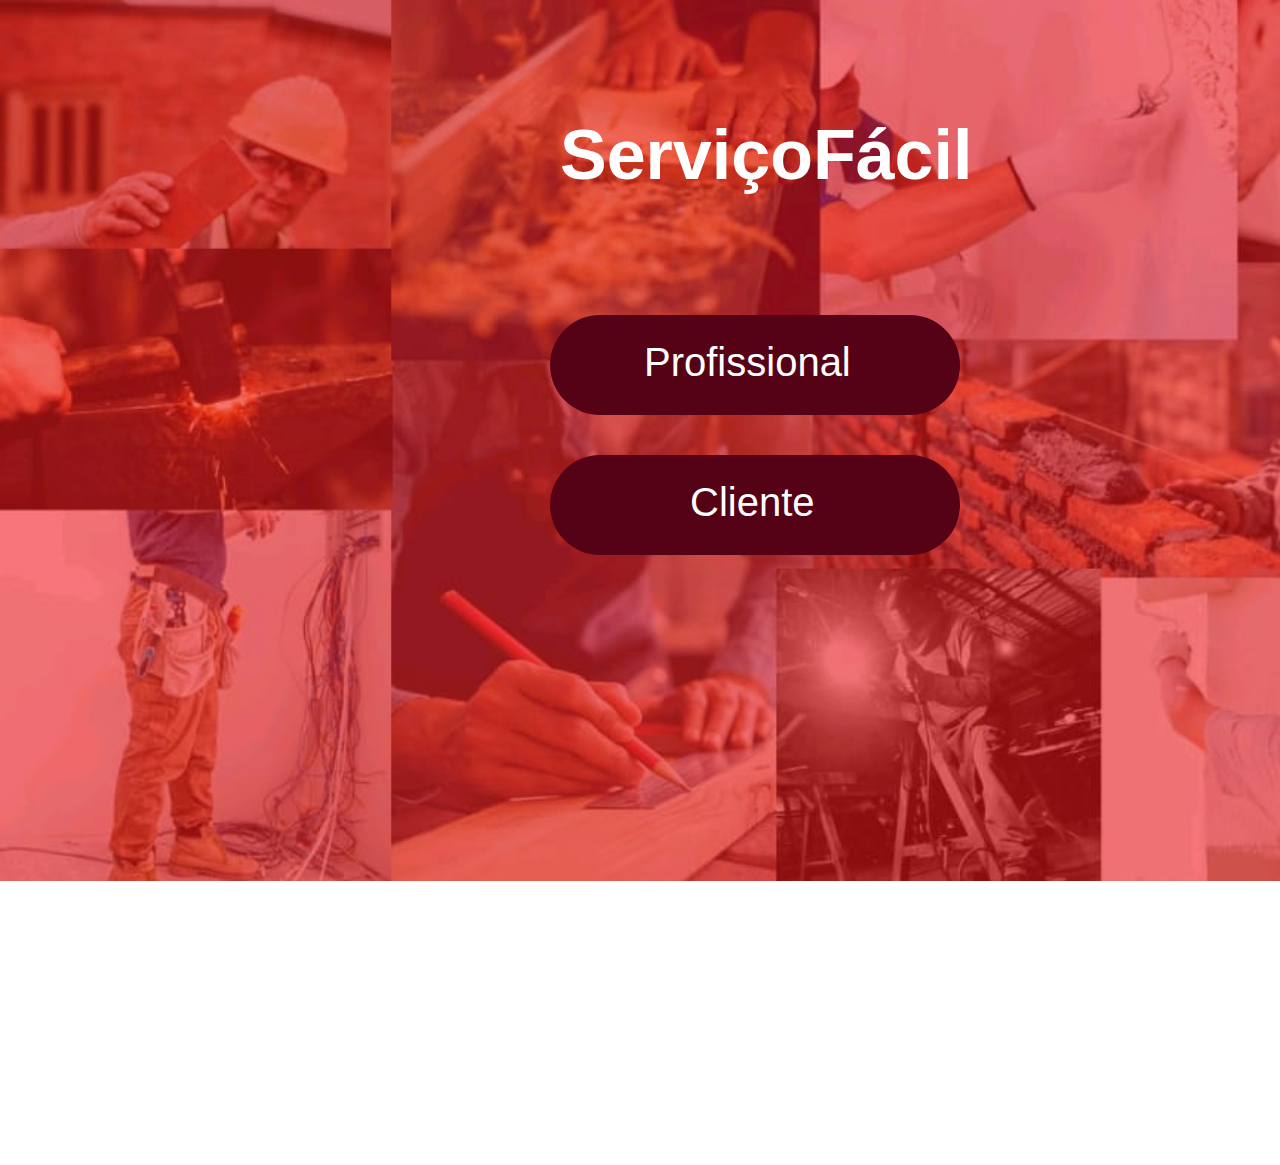
<file: html/index.html>
<!DOCTYPE html>
<html lang="pt-br">
<head>
    <meta charset="UTF-8">
    <meta name="viewport" content="width=device-width, initial-scale=1.0">
    <link rel="stylesheet" href="../css/index.css">
</head>
<body>
    <div class="servico">
        <img src="../img/background.jpg" width="1600">
    </div>

    <div class="title">
        <h1>ServiçoFácil</h1>
    </div>

    <div class="buttonprofi">
        <a href="../html/bemvindo.html">Profissional</a>
    </div>

    <div class="buttoncliente">
        <a href="../html/cliente.html">Cliente</a>
    </div>
</body>
</html>
</file>
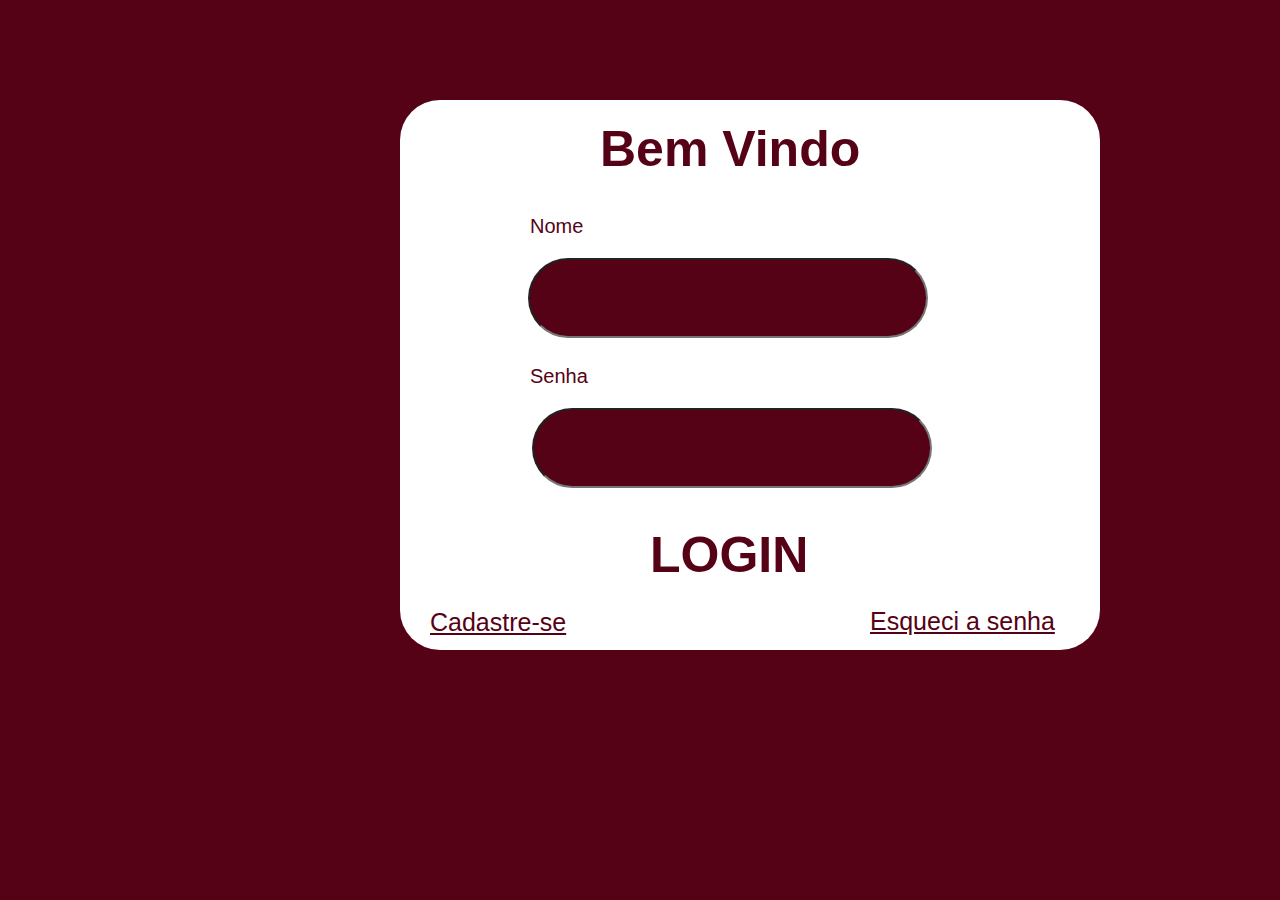
<file: html/bemvindo.html>
<!DOCTYPE html>
<html lang="pt-br">
<head>
    <meta charset="UTF-8">
    <meta name="viewport" content="width=device-width, initial-scale=1.0">
    <link rel="stylesheet" href="../css/bemvindo.css">
</head>
<body>
    <div class="square">
            <h2>Bem Vindo</h2>
            <form action="receber_dados.jsp" method="post">
                <label class="name" for="texto">Nome</label>
                <input class="text" type="text" id="texto">
            </form>
            <form action="receber_dados.jsp" method="post">
                <label class="senha" for="senha">Senha</label>
                <input class="pass" type="password" id="senha">
            </form>

            <div class="cds">
                <a href="../html/cadastro.html">Cadastre-se</a>
            </div>

            <div class="esq">
                <a href="#">Esqueci a senha</a>
            </div>
            <div class="login">
                <a href="../html/profissoes.html"><h2>LOGIN</h2></a>
            </div>
    </div>
</body>
</html>
</file>
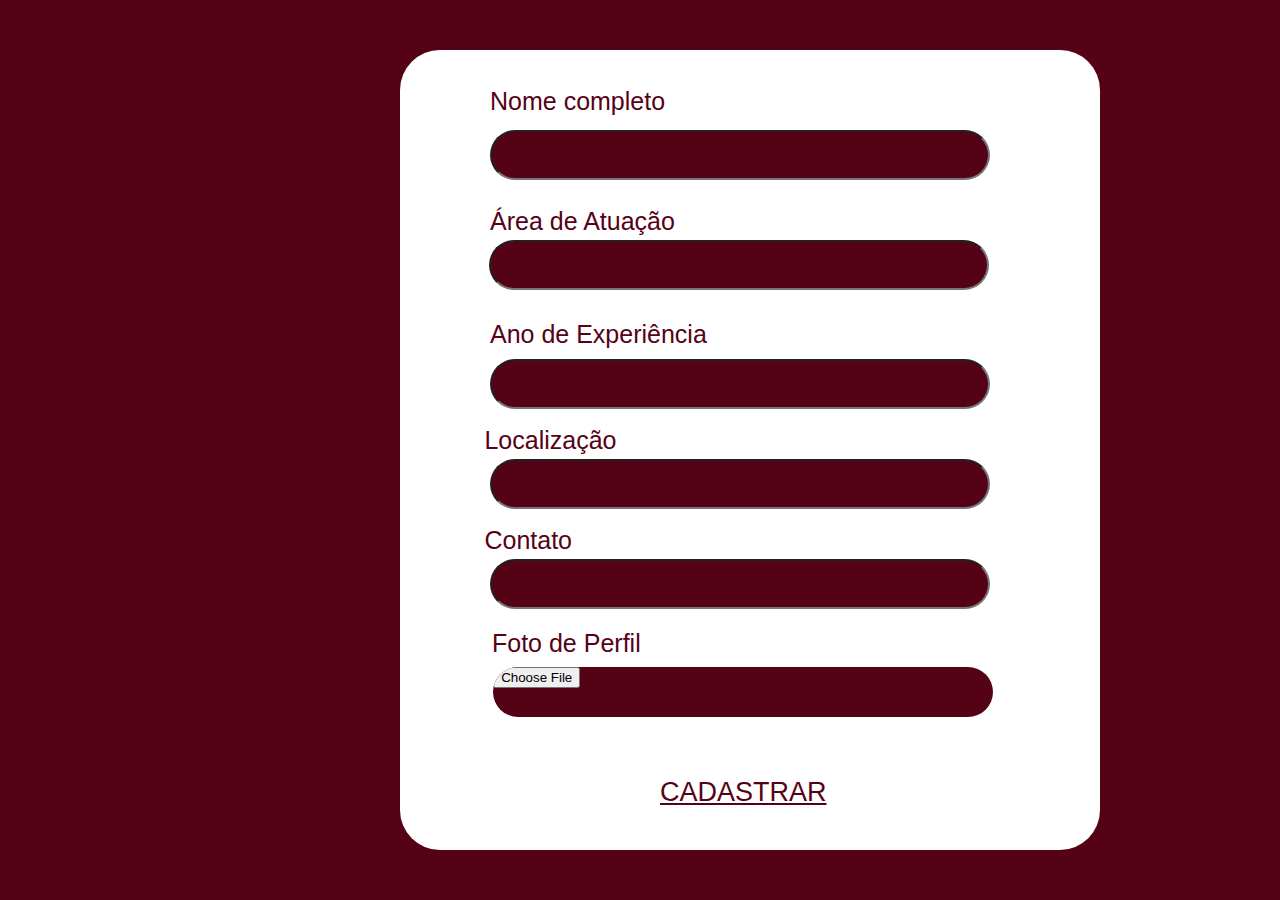
<file: html/cadastro.html>
<!DOCTYPE html>
<html lang="pt-br">
<head>
    <meta charset="UTF-8">
    <meta name="viewport" content="width=device-width, initial-scale=1.0">
    <link rel="stylesheet" href="../css/cadastro.css">
</head>
<body>
    <div class="square">
        <form action="receber_dados.jsp" method="post">
            <label class="nome" for="texto">Nome completo</label>
            <input class="text" type="text" id="nome">

            <label class="area" for="texto">Área de Atuação</label>
            <input class="text1" type="text" id="texto">

            <label class="anos" for="texto">Ano de Experiência</label>
            <input class="text2" type="text" id="texto">

            <label class="local" for="texto">Localização</label>
            <input class="text3" type="text" id="texto">

            <label class="contato" for="texto">Contato</label>
            <input class="text4" type="text" id="texto">
        </form>
        <form action="/upload" method="post">
            <label class="foto" for="profilePicture">Foto de Perfil</label>
            <input class="file" type="file" id="profilePicture">
        </form>
        <div class="cads">
            <a href="../html/bemvindo.html">CADASTRAR</a>
        </div>
    </div>
</body>
</html>
</file>
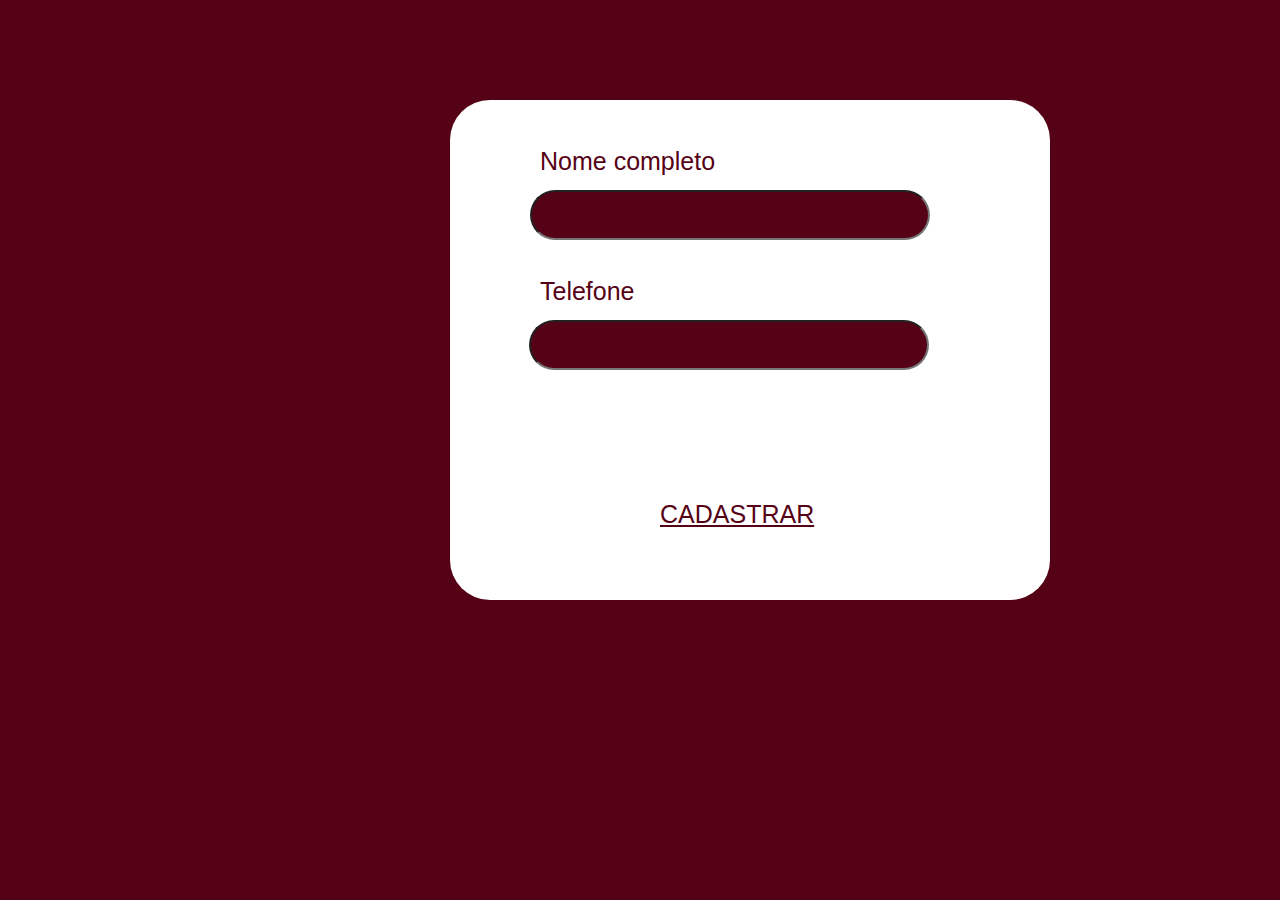
<file: html/cadastrocliente.html>
<!DOCTYPE html>
<html lang="pt-br">
<head>
    <meta charset="UTF-8">
    <meta name="viewport" content="width=device-width, initial-scale=1.0">
    <link rel="stylesheet" href="../css/cadastrocliente.css">
</head>
<body>
    <div class="square">
        <form action="receber_dados.jsp" method="post">
            <label class="nome" for="texto">Nome completo</label>
            <input class="text" type="text" id="nome">

            <label class="fone" for="texto">Telefone</label>
            <input class="text1" type="text" id="fone">
        </form>
        <div class="cads">
            <a href="../html/cliente.html">CADASTRAR</a>
        </div>    
</body>
</html>
</file>
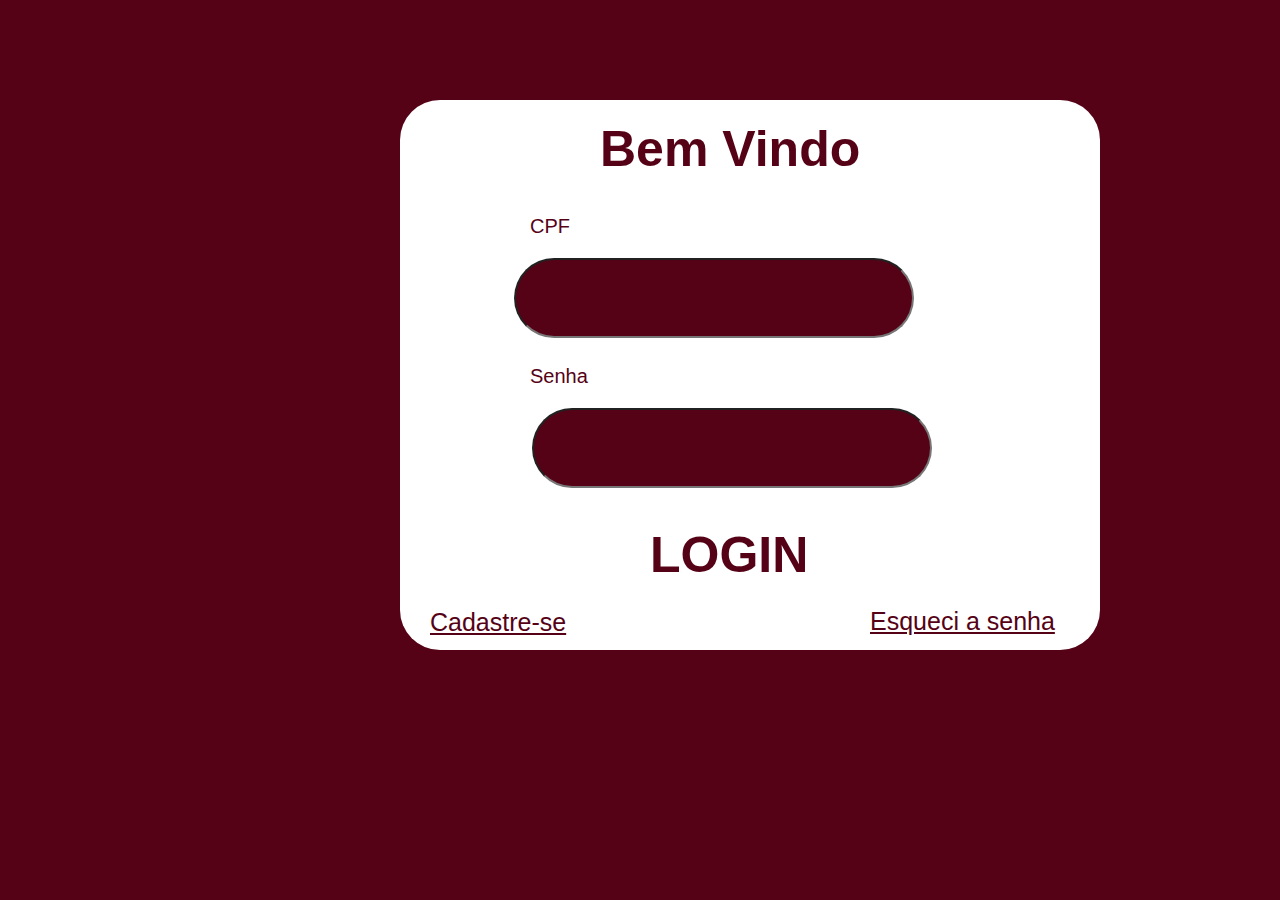
<file: html/cliente.html>
<!DOCTYPE html>
<html lang="pt-br">
<head>
    <meta charset="UTF-8">
    <meta name="viewport" content="width=device-width, initial-scale=1.0">
    <link rel="stylesheet" href="../css/cliente.css">
</head>
<body>
    <div class="square">
        <h2>Bem Vindo</h2>
            <form action="receber_dados.jsp" method="post">
                <label class="cpf" for="cpf">CPF</label>
                <input class="text" type="text" id="cpf">
            </form>
            <form action="receber_dados.jsp" method="post">
                <label class="senha" for="senha">Senha</label>
                <input class="pass" type="password" id="senha">
            </form>

            <div class="cds">
                <a href="../html/cadastrocliente.html">Cadastre-se</a>
            </div>

            <div class="esq">
                <a href="#">Esqueci a senha</a>
            </div>
            <div class="login">
                <a href="../html/profissoes.html"><h2>LOGIN</h2></a>
            </div>
    </div>
</body>
</html>
</file>
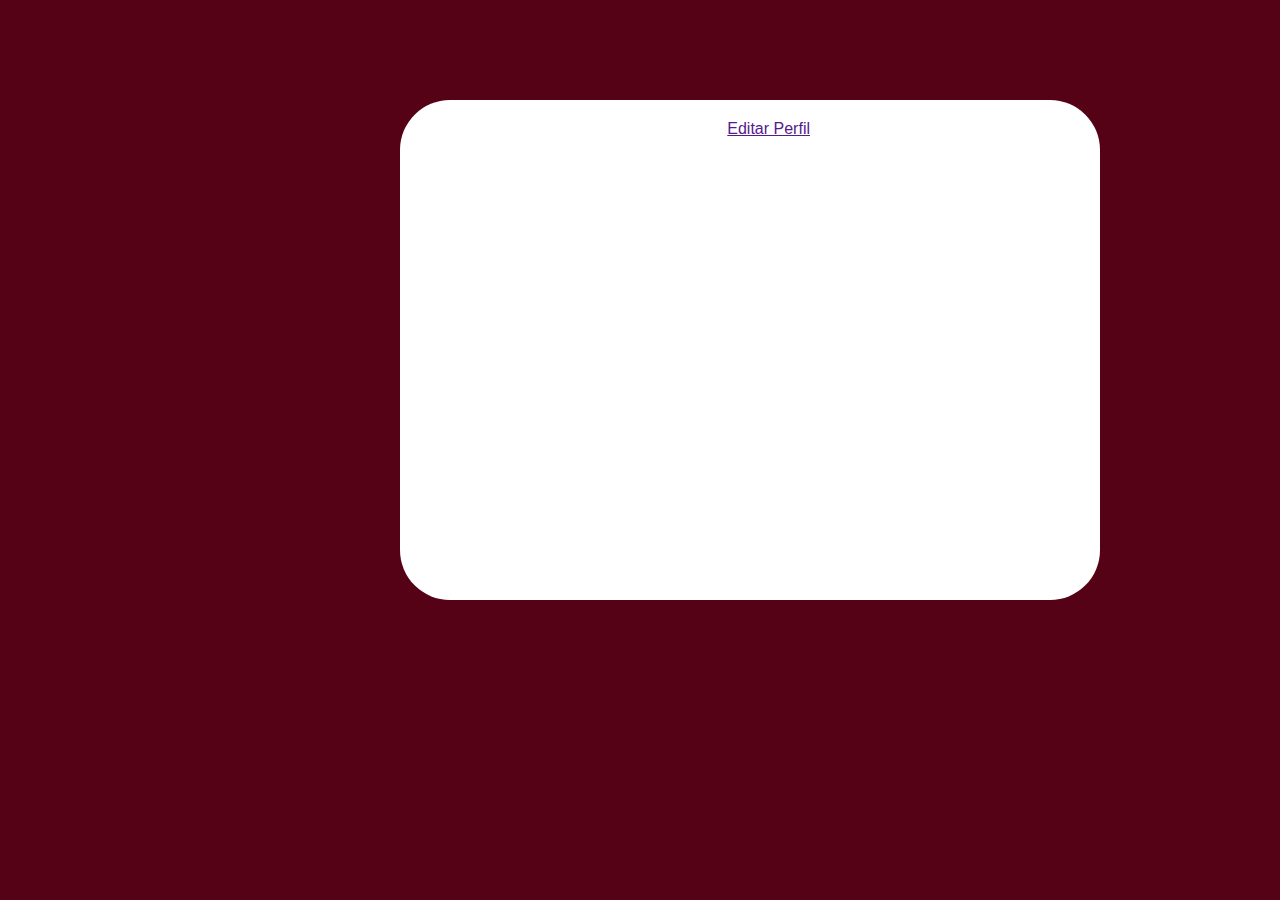
<file: html/perfil.html>
<!DOCTYPE html>
<html lang="pt-br">
<head>
    <meta charset="UTF-8">
    <meta name="viewport" content="width=device-width, initial-scale=1.0">
    <link rel="stylesheet" href="../css/perfil.css">
</head>
<body>
    <div class="square">
        <div class="edit">
            <a href="">Editar Perfil</a>
        </div>
    </div>
</body>
</html>
</file>
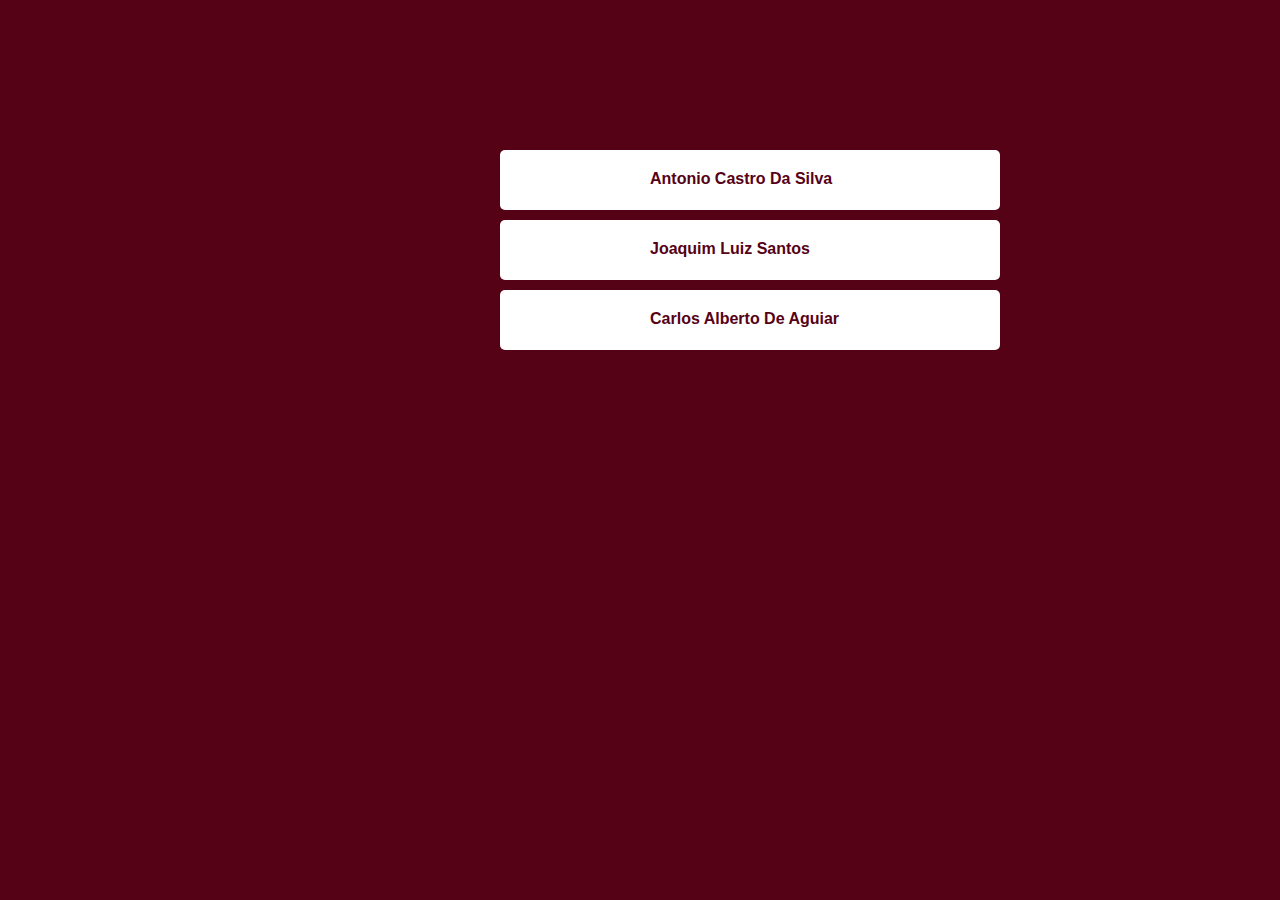
<file: html/pintores.html>
<!DOCTYPE html>
<html lang="pt-br">
<head>
    <meta charset="UTF-8">
    <meta name="viewport" content="width=device-width, initial-scale=1.0">
    <link rel="stylesheet" href="../css/pintores.css">
</head>
<body>
        <div class="ant">
            <a href="#">Antonio Castro Da Silva</a>
        </div>
        <div class="joa">
            <a href="#">Joaquim Luiz Santos</a>
        </div>
        <div class="car">
            <a href="#">Carlos Alberto De Aguiar</a>
        </div>
</body>
</html>
</file>
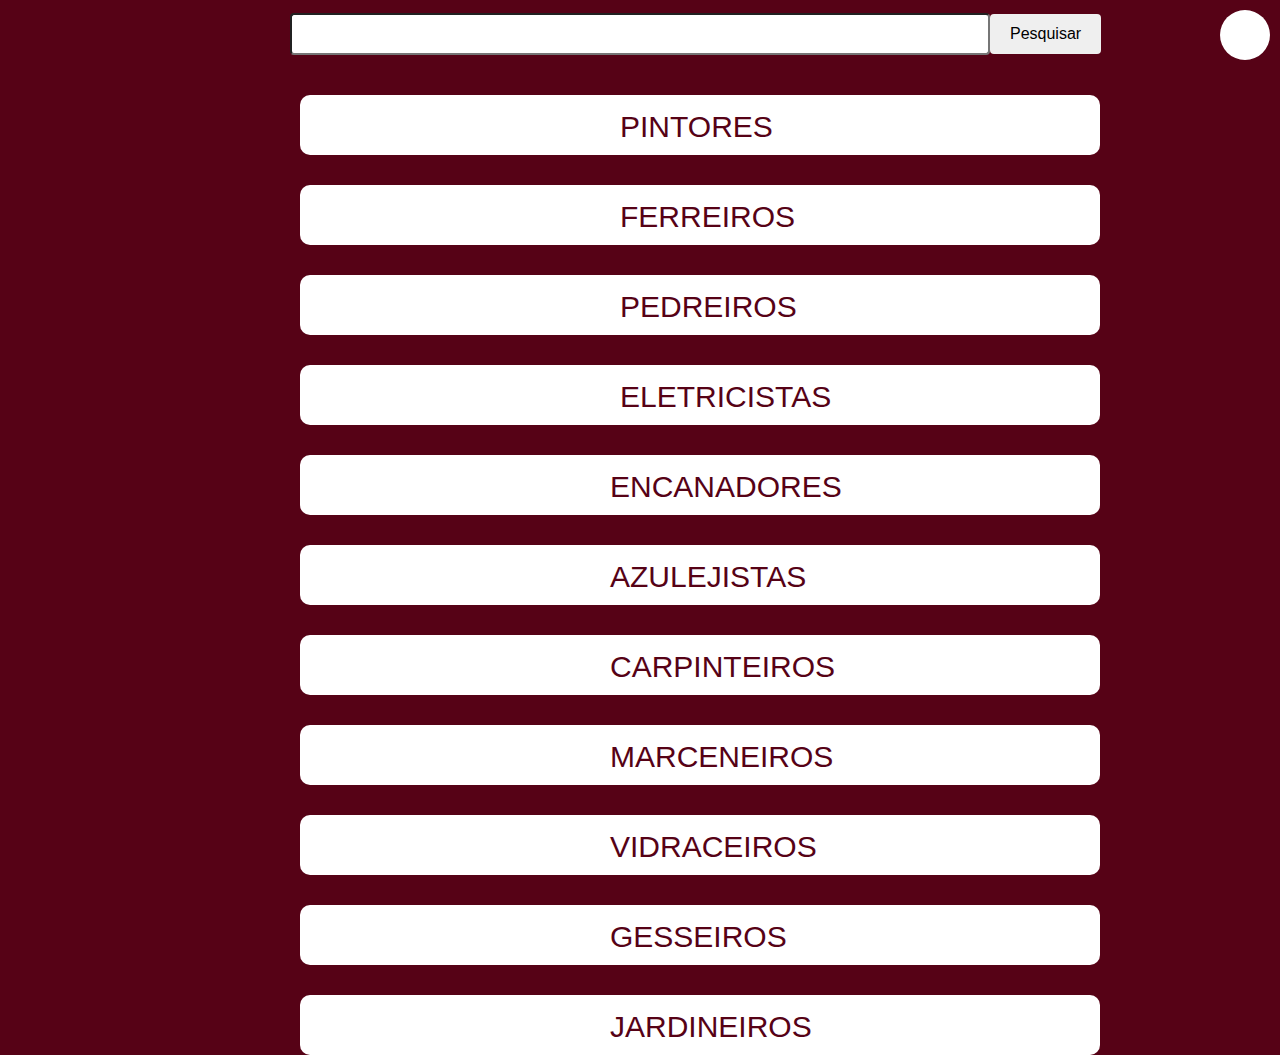
<file: html/profissoes.html>
<!DOCTYPE html>
<html lang="pt-br">
<head>
    <meta charset="UTF-8">
    <meta name="viewport" content="width=device-width, initial-scale=1.0">
    <link rel="stylesheet" href="../css/profissoes.css">
</head>
<body>
    <div class="barra">
        <input class="barra-input" type="text">
        <button class="barra-button">Pesquisar</button>
    </div>

    <div class="pintor">
        <a href="../html/pintores.html">PINTORES</a>
    </div>
    <div class="ferro">
        <a href="#">FERREIROS</a>
    </div>
    <div class="pedre">
        <a href="#">PEDREIROS</a>
    </div>
    <div class="letri">
        <a href="#">ELETRICISTAS</a>
    </div>
    <div class="enca">
        <a href="#">ENCANADORES</a>
    </div>
    <div class="azul">
        <a href="#">AZULEJISTAS</a>
    </div>
    <div class="carpi">
        <a href="#">CARPINTEIROS</a>
    </div>
    <div class="marce">
        <a href="#">MARCENEIROS</a>
    </div>
    <div class="vidra">
        <a href="#">VIDRACEIROS</a>
    </div>
    <div class="gess">
        <a href="#">GESSEIROS</a>
    </div>
    <div class="jardi">
        <a href="#">JARDINEIROS</a>
    </div>
    <div class="perfil" title="Perfil">
        <a href="../html/perfil.html"></a>
    </div>
</body>
</html>
</file>
<file: css/index.css>
*{
    box-sizing: border-box;
    font-family: Arial, Helvetica, sans-serif;
    margin:0%;
    padding: 0%;
}

html{
    overflow: hidden;
}

.servico img{
    top: 0%;
}

.title h1{
    position: relative;
    top: -770px;
    left: 560px;
    font-size: 70px;
    color: #fff;
}

.buttonprofi{
    position: relative;
    top: -650px;
    left: 550px;
    width: 410px;
    height: 100px;
    border-radius: 200px;
    background-color: #560216;
}

.buttonprofi a{
    position: relative;
    text-decoration: none;
    color: #fff;
    font-size: 40px;
    top: 25px;
    left: 94px;
}

.buttoncliente{
    position: relative;
    top: -610px;
    left: 550px;
    width: 410px;
    height: 100px;
    border-radius: 200px;
    background-color: #560216;
}

.buttoncliente a{
    position: relative;
    text-decoration: none;
    color: #fff;
    font-size: 40px;
    top: 25px;
    left: 140px;
}
</file>
<file: css/bemvindo.css>
*{
    box-sizing: border-box;
    font-family: Arial, Helvetica, sans-serif;
    margin:0%;
    padding: 0%;
}

body{
    background-color: #560216;
}

.square{
       position: relative;
       background-color: #fff;
       height: 550px;
       width: 700px;
       left: 400px;
       top: 100px;
       border-radius: 40px;
}
   
.square h2{
       position: relative;
       color: #560216;
       font-size: 50px;
       top: 20px;
       left: 200px;
}
   
.name{
   position: relative;
   top: 30px;
   left: 130px;
   font-size: 20px;
   color: #560216;
}
   
.text{
       position: relative;
       top: 100px;
       left: 70px;
       height: 80px;
       width: 400px;
       background-color: #560216;
       color: #fff;
       border-radius: 200px;
}
   
.senha{
       position: relative;
       top: 100px;
       left: 130px;
       font-size: 20px;
       color: #560216;
}
   
.pass{
       position: relative;
       top: 170px;
       left: 70px;
       height: 80px;
       width: 400px;
       color: #fff;
       background-color: #560216;
       border-radius: 200px;
}
   
.cds a {
       position: relative;
       top: 290px;
       left: 30px;
       font-size: 25px;
       color: #560216;
}
   
.esq a{
       position: relative;
       top: 260px;
       left: 470px;
       font-size: 25px;
       color: #560216;
}

.login a{
       position: relative;
       top: 130px;
       left: 50px;
       font-size: 30px;
       color: #560216;
       text-decoration: none;
}
</file>
<file: css/cadastro.css>
*{
    box-sizing: border-box;
    font-family: Arial, Helvetica, sans-serif;
    margin:0%;
    padding: 0%;
}

body{
    background-color: #560216;
}

.square{
    position: relative;
    background-color: #fff;
    height: 800px;
    width: 700px;
    left: 400px;
    top: 50px;
    border-radius: 40px;
}

.nome{
    position: relative;
    top: 30px;
    left: 90px;
    font-size: 25px;
    color: #560216;
}

.text{
    position: relative;
    top: 80px;
    left: -90px;
    height: 50px;
    width: 500px;
    color: #fff;
    background-color: #560216;
    border-radius: 200px;
}

.area{
    position: relative;
    top: 100px;
    left: 90px;
    font-size: 25px;
    color: #560216;
}

.text1{
    position: relative;
    top: 140px;
    left: -100px;
    height: 50px;
    width: 500px;
    color: #fff;
    background-color: #560216;
    border-radius: 200px;
}

.anos{
    position: relative;
    top: 170px;
    left: 90px;
    font-size: 25px;
    color: #560216;
}

.text2{
    position: relative;
    top: 180px;
    left: 90px;
    height: 50px;
    width: 500px;
    color: #fff;
    background-color: #560216;
    border-radius: 200px;
}

.local{
    position: relative;
    top: 240px;
    left: -420px;
    font-size: 25px;
    color: #560216;
}

.text3{
    position: relative;
    top: 230px;
    left: 90px;
    height: 50px;
    width: 500px;
    color: #fff;
    background-color: #560216;
    border-radius: 200px;
}

.contato{
    position: relative;
    top: 290px;
    left: -420px;
    font-size: 25px;
    color: #560216;
}

.text4{
    position: relative;
    top: 280px;
    left: 90px;
    height: 50px;
    width: 500px;
    color: #fff;
    background-color: #560216;
    border-radius: 200px;
}

.foto{
    position: relative;
    top: 300px;
    left: 92px;
    font-size: 25px;
    color: #560216;
}

.file{
    position: relative;
    top: 330px;
    left: -60px;
    height: 50px;
    width: 500px;
    color: #560216;
    background-color: #560216;
    border-radius: 200px;
}

.cads a{
    position: relative;
    top: 390px;
    left: 260px;
    font-size: 27px;
    color: #560216;
}
</file>
<file: css/cadastrocliente.css>
*{
    box-sizing: border-box;
    font-family: Arial, Helvetica, sans-serif;
    margin:0%;
    padding: 0%;
}

body{
    background-color: #560216;
}

.square{
    position: relative;
    background-color: #fff;
    height: 500px;
    width: 600px;
    left: 450px;
    top: 100px;
    border-radius: 40px;
}

.nome{
    position: relative;
    top: 40px;
    left: 90px;
    font-size: 25px;
    color: #560216;
}

.text{
    position: relative;
    top: 90px;
    left: -100px;
    height: 50px;
    width: 400px;
    color: #fff;
    background-color: #560216;
    border-radius: 200px;
}

.fone{
    position: relative;
    top: 120px;
    left: 90px;
    font-size: 25px;
    color: #560216;
}

.text1{
    position: relative;
    top: 170px;
    left: -20px;
    height: 50px;
    width: 400px;
    color: #fff;
    background-color: #560216;
    border-radius: 200px;
}

.cads a{
    position: relative;
    top: 300px;
    left: 210px;
    color: #560216;
    font-size: 25px;
}
</file>
<file: css/cliente.css>
*{
    box-sizing: border-box;
    font-family: Arial, Helvetica, sans-serif;
    margin:0%;
    padding: 0%;
}

body{
   background-color: #560216;
}

.square{
   position: relative;
   background-color: #fff;
   height: 550px;
   width: 700px;
   left: 400px;
   top: 100px;
   border-radius: 40px;
}
   
.square h2{
   position: relative;
   color: #560216;
   font-size: 50px;
   top: 20px;
   left: 200px;
}
   
.cpf{
   position: relative;
   top: 30px;
   left: 130px;
   font-size: 20px;
   color: #560216;
}
   
.text{
   position: relative;
   top: 100px;
   left: 70px;
   height: 80px;
   width: 400px;
   background-color: #560216;
   color: #fff;
   border-radius: 200px;
}
   
.senha{
   position: relative;
   top: 100px;
   left: 130px;
   font-size: 20px;
   color: #560216;
}
   
.pass{
       position: relative;
       top: 170px;
       left: 70px;
       height: 80px;
       width: 400px;
       color: #fff;
       background-color: #560216;
       border-radius: 200px;
}
   
.cds a {
       position: relative;
       top: 290px;
       left: 30px;
       font-size: 25px;
       color: #560216;
}
   
.esq a{
       position: relative;
       top: 260px;
       left: 470px;
       font-size: 25px;
       color: #560216;
}

.login a{
       position: relative;
       top: 130px;
       left: 50px;
       font-size: 30px;
       color: #560216;
       text-decoration: none;
}
</file>
<file: css/perfil.css>
*{
    box-sizing: border-box;
    font-family: Arial, Helvetica, sans-serif;
    margin:0%;
    padding: 0%;
}

body{
    background-color: #560216;
}

.square{
    position: fixed;
    top: 100px;
    left: 400px;
    height: 500px;
    width: 700px;
    background-color: #fff;
    border-radius: 50px;
}

.edit a{
    position: fixed;
    right: 470px;
    top: 120px;
}

.file{
    position: fixed;
    width: 100px;
    height: 100px;
}
</file>
<file: css/pintores.css>
*{
    box-sizing: border-box;
    font-family: Arial, Helvetica, sans-serif;
    margin:0%;
    padding: 0%;
}

body{
    background-color: #560216;
}

.ant{
    position: relative;
    top: 150px;
    left: 500px;
    width: 500px;
    height: 60px;
    background-color: #fff;
    border-radius: 5px;
}

.ant  a{
    position: relative;
    text-decoration: none;
    top: 20px;
    padding: 150px;
    color: #560216;
    font-weight: bold;
}

.joa{
    position: relative;
    top: 160px;
    left: 500px;
    width: 500px;
    height: 60px;
    background-color: #fff;
    border-radius: 5px;
}

.joa a{
    position: relative;
    text-decoration: none;
    top: 20px;
    padding: 150px;
    color: #560216;
    font-weight: bold;
}

.car{
    position: relative;
    top: 170px;
    left: 500px;
    width: 500px;
    height: 60px;
    background-color: #fff;
    border-radius: 5px;
}

.car a{
    position: relative;
    text-decoration: none;
    top: 20px;
    padding: 150px;
    color: #560216;
    font-weight: bold;
}
</file>
<file: css/profissoes.css>
*{
    box-sizing: border-box;
    font-family: Arial, Helvetica, sans-serif;
    margin:0%;
    padding: 0%;
}

body{
    background-color: #560216;
}

.barra{
    display: flex;
    align-items: center;
}

.barra-input{
    position: relative;
    margin-top: 1%;
    width: 700px;
    padding: 10px;
    left: 290px;
    font-size: 16px;
    border-radius: 4px;
}

.barra-button{
    position: relative;
    margin-top: 1%;
    padding: 11px 20px;
    font-size: 16px;
    left: 290px;
    border: none;
    cursor: pointer;
    border-radius: 4px;
}

.pintor{
    position: relative;
    top: 40px;
    left: 300px;
    height: 60px;
    width: 800px;
    border-radius: 10px;
    background-color: #fff;
}

.pintor a{
    position: relative;
    top: 15px;
    left: 320px;
    text-decoration: none;
    color: #560216;
    font-size: 30px;
}

.ferro{
    position: relative;
    top: 70px;
    left: 300px;
    height: 60px;
    width: 800px;
    border-radius: 10px;
    background-color: #fff;
}

.ferro a{
    position: relative;
    top: 15px;
    left: 320px;
    text-decoration: none;
    color: #560216;
    font-size: 30px;
}

.pedre{
    position: relative;
    top: 100px;
    left: 300px;
    height: 60px;
    width: 800px;
    border-radius: 10px;
    background-color: #fff;
}

.pedre a{
    position: relative;
    top: 15px;
    left: 320px;
    text-decoration: none;
    color: #560216;
    font-size: 30px;
}

.letri{
    position: relative;
    top: 130px;
    left: 300px;
    height: 60px;
    width: 800px;
    border-radius: 10px;
    background-color: #fff;
}

.letri a{
    position: relative;
    top: 15px;
    left: 320px;
    text-decoration: none;
    color: #560216;
    font-size: 30px;
}

.enca{
    position: relative;
    top: 160px;
    left: 300px;
    height: 60px;
    width: 800px;
    border-radius: 10px;
    background-color: #fff;
}

.enca a{
    position: relative;
    top: 15px;
    left: 310px;
    text-decoration: none;
    color: #560216;
    font-size: 30px;
}

.azul{
    position: relative;
    top: 190px;
    left: 300px;
    height: 60px;
    width: 800px;
    border-radius: 10px;
    background-color: #fff;
}

.azul a{
    position: relative;
    top: 15px;
    left: 310px;
    text-decoration: none;
    color: #560216;
    font-size: 30px;
}

.carpi{
    position: relative;
    top: 220px;
    left: 300px;
    height: 60px;
    width: 800px;
    border-radius: 10px;
    background-color: #fff;
}

.carpi a{
    position: relative;
    top: 15px;
    left: 310px;
    text-decoration: none;
    color: #560216;
    font-size: 30px;
}

.marce{
    position: relative;
    top: 250px;
    left: 300px;
    height: 60px;
    width: 800px;
    border-radius: 10px;
    background-color: #fff;
}

.marce a{
    position: relative;
    top: 15px;
    left: 310px;
    text-decoration: none;
    color: #560216;
    font-size: 30px;
}

.vidra{
    position: relative;
    top: 280px;
    left: 300px;
    height: 60px;
    width: 800px;
    border-radius: 10px;
    background-color: #fff;
}

.vidra a{
    position: relative;
    top: 15px;
    left: 310px;
    text-decoration: none;
    color: #560216;
    font-size: 30px;
}

.gess{
    position: relative;
    top: 310px;
    left: 300px;
    height: 60px;
    width: 800px;
    border-radius: 10px;
    background-color: #fff;
}

.gess a{
    position: relative;
    top: 15px;
    left: 310px;
    text-decoration: none;
    color: #560216;
    font-size: 30px;
}

.jardi{
    position: relative;
    top: 340px;
    left: 300px;
    height: 60px;
    width: 800px;
    border-radius: 10px;
    background-color: #fff;
}

.jardi a{
    position: relative;
    top: 15px;
    left: 310px;
    text-decoration: none;
    color: #560216;
    font-size: 30px;
}

.perfil a{
    position: fixed;
    top: 10px;
    right: 10px;
    width: 50px;
    height: 50px;
    color: #fff;
    border-radius: 50%;
    background-color: #fff;
    background-size: cover;
    cursor: pointer;
}
</file>
